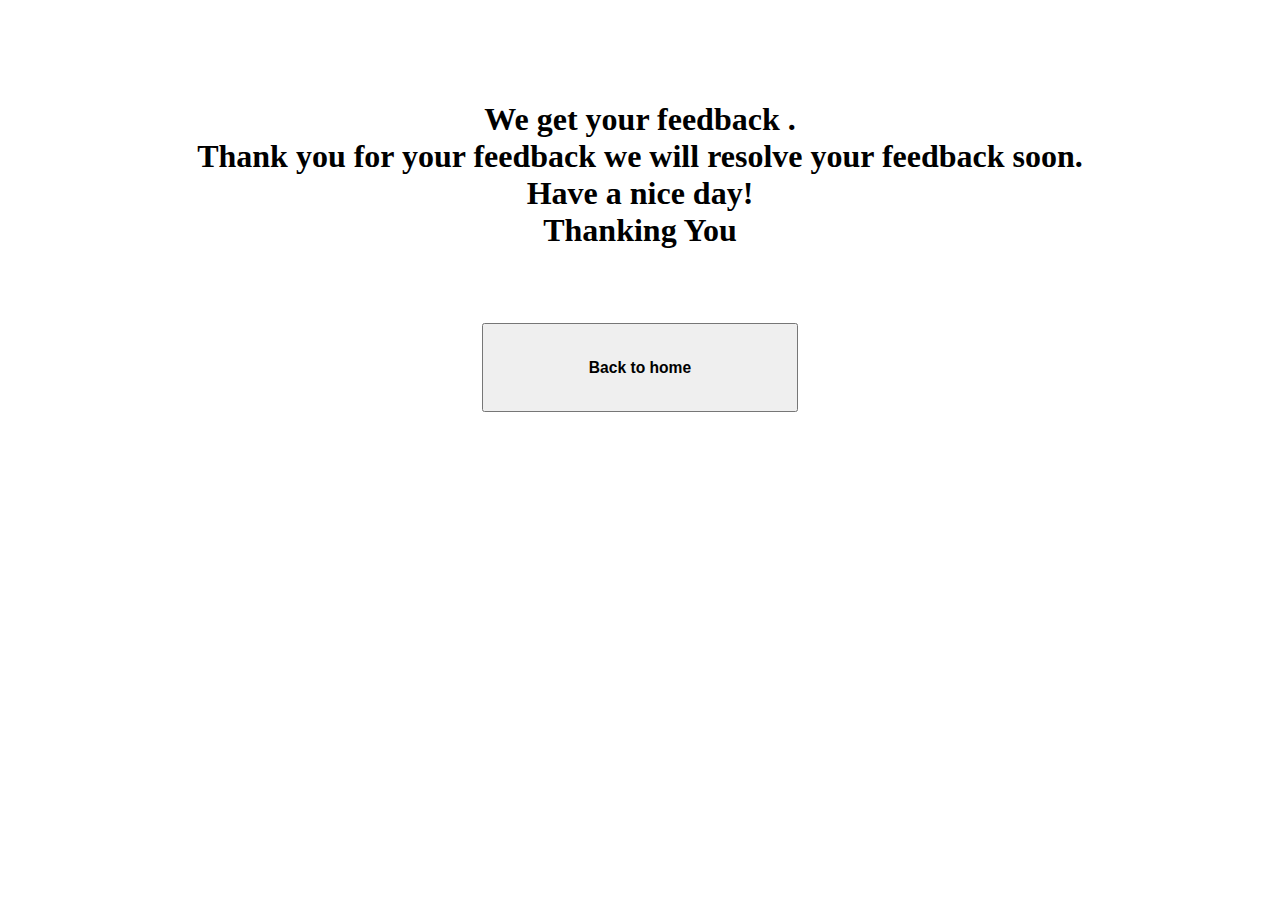
<file: feedback.html>
<html>
<head>
<title>Feedback submission</title>
<style>
body{
background-image:url("https://media.istockphoto.com/photos/open-book-hardback-books-on-bright-colorful-background-picture-id915018228?k=6&m=915018228&s=170667a&w=0&h=kI1IUqov0nBdSmLHHlfQWYguQiRmuN3HXI-JH-rP52g=");
background-size:cover;
background-attachment:fixed;

}
</style>
</head>
<body>
<br><br><br><br>
<center><h1>We get your feedback . <br> Thank you for your feedback we will resolve your feedback soon.<br>Have a nice day!<br>Thanking You
<br><br><br><center><form action="land.html">
<button type="submit" style="text-align: center; width:25%; height:10%;"><h3>Back to home</h3></button>
</form>

</body>
</html>
</file>
